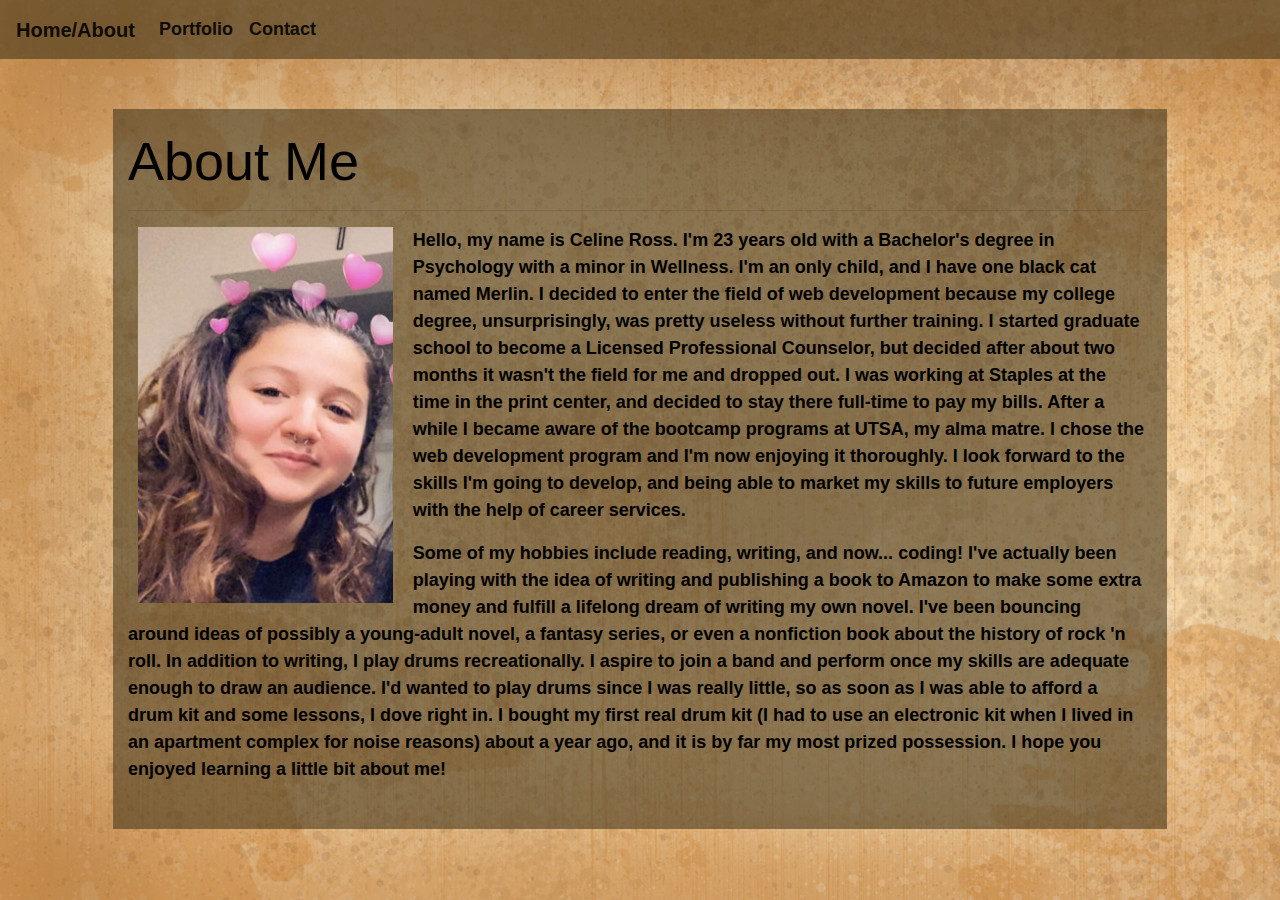
<file: index.html>
<!DOCTYPE html>
<html lang="en">

<head>
    <meta charset="UTF-8">
    <meta name="viewport" content="width=device-width, initial-scale=1.0">

    <!-- link to bootstrap css -->
    <link rel="stylesheet" href="https://stackpath.bootstrapcdn.com/bootstrap/4.4.1/css/bootstrap.min.css"
        integrity="sha384-Vkoo8x4CGsO3+Hhxv8T/Q5PaXtkKtu6ug5TOeNV6gBiFeWPGFN9MuhOf23Q9Ifjh" crossorigin="anonymous" />

    <!-- some styyyyyle -->
    <link rel="stylesheet" href="css/style.css">

    <!-- link to bootstrap js -->
    <script src="https://code.jquery.com/jquery-3.5.1.slim.min.js"
        integrity="sha384-DfXdz2htPH0lsSSs5nCTpuj/zy4C+OGpamoFVy38MVBnE+IbbVYUew+OrCXaRkfj"
        crossorigin="anonymous"></script>
    <script src="https://cdn.jsdelivr.net/npm/popper.js@1.16.0/dist/umd/popper.min.js"
        integrity="sha384-Q6E9RHvbIyZFJoft+2mJbHaEWldlvI9IOYy5n3zV9zzTtmI3UksdQRVvoxMfooAo"
        crossorigin="anonymous"></script>
    <script src="https://stackpath.bootstrapcdn.com/bootstrap/4.5.0/js/bootstrap.min.js"
        integrity="sha384-OgVRvuATP1z7JjHLkuOU7Xw704+h835Lr+6QL9UvYjZE3Ipu6Tp75j7Bh/kR0JKI"
        crossorigin="anonymous"></script>

    <title>About Me</title>

</head>

<body style = "background-image: url(images/background.jpg);">

    <header>
        <!-- navigation bar linking to about, portfolio, and contact pages -->
        <nav class="navbar navbar-expand-lg navbar-light">
            <!-- links to about me page -->
            <a class="navbar-brand" href="index.html">Home/About</a>
            <button class="navbar-toggler" data-toggle="collapse" data-target="#navbarSupportedContent"
                aria-controls="navbarSupportedContent" aria-expanded="false" aria-label="Toggle navigation">
                <span class="navbar-toggler-icon"></span>
            </button>

            <div class="collapse navbar-collapse" id="navbarSupportedContent">
                <ul class="navbar-nav mr-auto">

                    <!-- links to portfolio -->
                    <li class="nav-item active">
                        <a class="nav-link" href="portfolio.html">Portfolio<span class="sr-only">(current)</span></a>
                    </li>
                    <!-- links to contact -->
                    <li class="nav-item active">
                        <a class="nav-link" href="contact.html">Contact<span class="sr-only">(current)</span></a>
                    </li>

                </ul>
            </div>

        </nav>
    </header>

    <main class="my-container" style="margin-top: 50px; margin-bottom: 50px;">
        <!-- row div -->
        <div class="row">
            <!-- column div -->
            <section class="col-lg-12 clearfix">
                <h1>About Me</h1>
                <hr>
                <!-- image of myself before a couple paragraphs, including margins for img -->
                <img class="img img-me" alt="photo of me" src="images/myself_resized.jpg" style = "margin: 0px 20px 10px 10px;">
                <p>
                    Hello, my name is Celine Ross. I'm 23 years old with a Bachelor's degree in Psychology with
                    a minor
                    in Wellness. I'm an only child, and I have one black cat named Merlin. I decided to enter
                    the field
                    of web development because my college degree, unsurprisingly, was pretty useless without
                    further
                    training. I started graduate school to become a Licensed Professional Counselor, but decided
                    after
                    about two months it wasn't the field for me and dropped out. I was working at Staples at the
                    time
                    in the print center, and decided to stay there full-time to pay my bills. After a while I
                    became aware
                    of the bootcamp programs at UTSA, my alma matre. I chose the web development program and I'm
                    now
                    enjoying it thoroughly. I look forward to the skills I'm going to develop, and being able to
                    market
                    my skills to future employers with the help of career services.
                </p>
                <p>
                    Some of my hobbies include reading, writing, and now... coding! I've actually been playing
                    with the
                    idea of writing and publishing a book to Amazon to make some extra money and fulfill a
                    lifelong dream
                    of writing my own novel. I've been bouncing around ideas of possibly a young-adult novel, a
                    fantasy
                    series, or even a nonfiction book about the history of rock 'n roll. In addition to writing,
                    I play
                    drums recreationally. I aspire to join a band and perform once my skills are adequate enough
                    to draw
                    an audience. I'd wanted to play drums since I was really little, so as soon as I was able to
                    afford
                    a drum kit and some lessons, I dove right in. I bought my first real drum kit (I had to use
                    an electronic
                    kit when I lived in an apartment complex for noise reasons) about a year ago, and it is by
                    far my most
                    prized possession. I hope you enjoyed learning a little bit about me!
                </p>
                <!-- close column div -->
            </section>
            <!-- close row div -->
        </div>
        <!-- close main section -->
    </main>

</body>

</html>
</file>
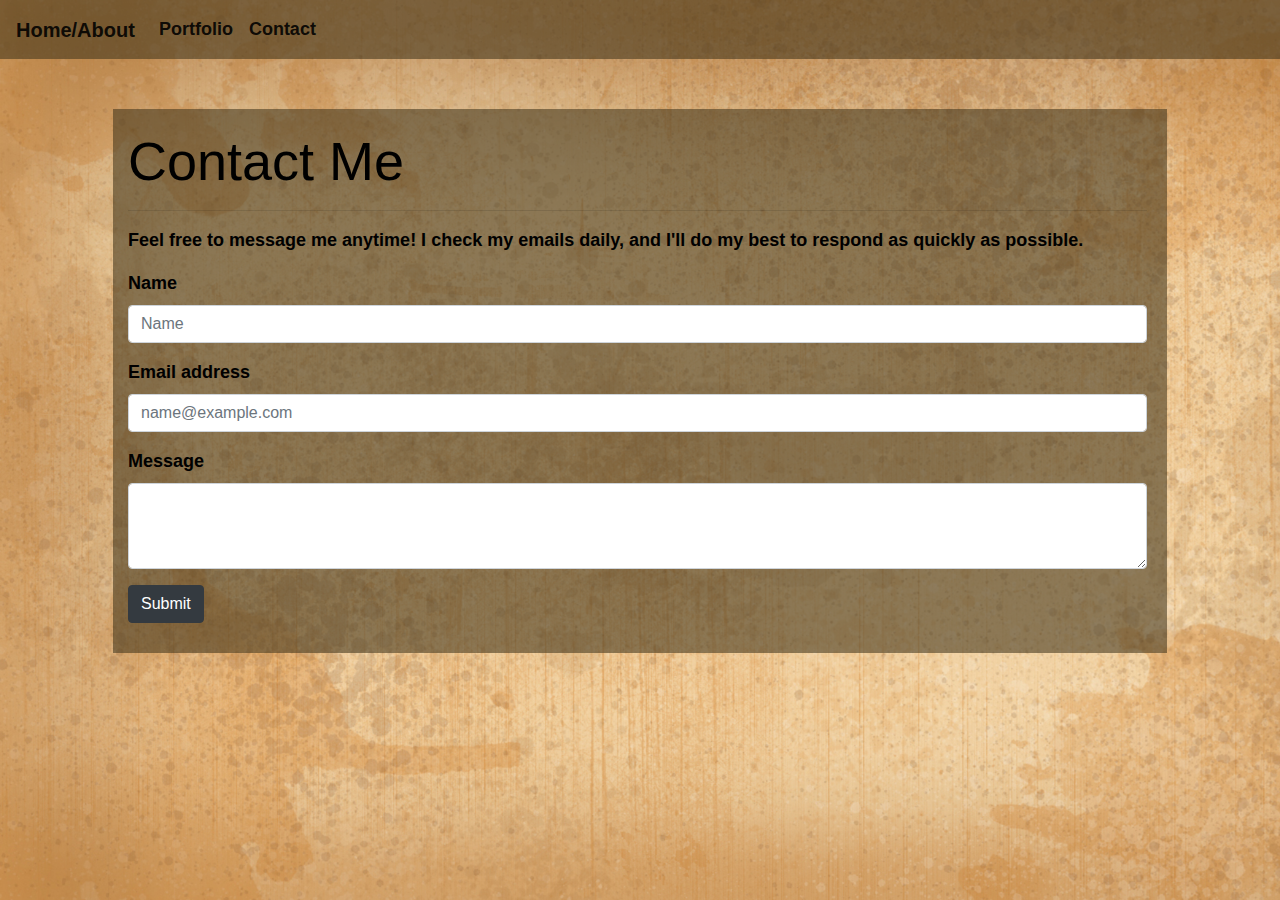
<file: contact.html>
<!DOCTYPE html>
<html lang="en">

<head>
    <meta charset="UTF-8">
    <meta name="viewport" content="width=device-width, initial-scale=1.0">

    <!-- link to bootstrap css -->
    <link rel="stylesheet" href="https://stackpath.bootstrapcdn.com/bootstrap/4.4.1/css/bootstrap.min.css"
        integrity="sha384-Vkoo8x4CGsO3+Hhxv8T/Q5PaXtkKtu6ug5TOeNV6gBiFeWPGFN9MuhOf23Q9Ifjh" crossorigin="anonymous" />

    <!-- some styyyyle -->
    <link rel="stylesheet" href="css/style.css">

    <!-- link to bootstrap js -->
    <script src="https://code.jquery.com/jquery-3.5.1.slim.min.js"
        integrity="sha384-DfXdz2htPH0lsSSs5nCTpuj/zy4C+OGpamoFVy38MVBnE+IbbVYUew+OrCXaRkfj"
        crossorigin="anonymous"></script>
    <script src="https://cdn.jsdelivr.net/npm/popper.js@1.16.0/dist/umd/popper.min.js"
        integrity="sha384-Q6E9RHvbIyZFJoft+2mJbHaEWldlvI9IOYy5n3zV9zzTtmI3UksdQRVvoxMfooAo"
        crossorigin="anonymous"></script>
    <script src="https://stackpath.bootstrapcdn.com/bootstrap/4.5.0/js/bootstrap.min.js"
        integrity="sha384-OgVRvuATP1z7JjHLkuOU7Xw704+h835Lr+6QL9UvYjZE3Ipu6Tp75j7Bh/kR0JKI"
        crossorigin="anonymous"></script>

    <title>Contact</title>

</head>

<body style = "background-image: url(images/background.jpg);">

    <!-- navigation bar linking to about, portfolio, and contact pages -->
    <nav class="navbar navbar-expand-lg navbar-light">
        <!-- links to about me page -->
        <a class="navbar-brand" href="index.html">Home/About</a>
        <button class="navbar-toggler" data-toggle="collapse" data-target="#navbarSupportedContent"
            aria-controls="navbarSupportedContent" aria-expanded="false" aria-label="Toggle navigation">
            <span class="navbar-toggler-icon"></span>
        </button>

        <div class="collapse navbar-collapse" id="navbarSupportedContent">
            <ul class="navbar-nav mr-auto">

                <!-- links to portfolio -->
                <li class="nav-item active">
                    <a class="nav-link" href="portfolio.html">Portfolio<span class="sr-only">(current)</span></a>
                </li>
                <!-- links to contact -->
                <li class="nav-item active">
                    <a class="nav-link" href="contact.html">Contact<span class="sr-only">(current)</span></a>
                </li>
            </ul>
        </div>
    </nav>

    <!-- begin contact form -->
    <section class="my-container" style="margin-top: 50px;">

            <div class="row">
                <!-- defines column size -->
                <div class="col-lg-12">
                    <h1>Contact Me</h1>
                    <hr>
                    <p>
                        Feel free to message me anytime! I check my emails daily, and I'll do
                        my best to respond as quickly as possible.
                    </p>
                    <!-- establish input spaces for name, email, and message -->
                    <form id="myForm">

                        <div class="form-group">
                            <label for="nameInp">Name</label>
                            <input type="text" class="form-control" id="nameInp" placeholder="Name"
                                required>
                        </div>
                        <div class="form-group">
                            <label for="emailInp">Email address</label>
                            <input type="email" class="form-control" id="emailInp"
                                placeholder="name@example.com" required>
                        </div>
                        <div class="form-group">
                            <label for="messageInp">Message</label>
                            <textarea class="form-control" id="messageInp" rows="3"
                                required></textarea>
                        </div>
                        <button class = "btn btn-dark type="submit">Submit</button>

                    <!-- close form -->
                    </form>
                    <!-- invisible link to thank you page -->
                    <a class="hide" href="thank_you.html" id="thankYou"></a>
                    <!-- close column div -->
                </div>
                <!-- close row div -->
            </div>

        <!-- close contact section -->
    </section>

    <!-- little chunk of js to open thank_you.html when click submit -->
    <script>
        document.getElementById('myForm').addEventListener('submit', redirect)
        function redirect(event) {
            event.preventDefault()
            document.getElementById('thankYou').click()
        }
    </script>

</body>

</html>
</file>
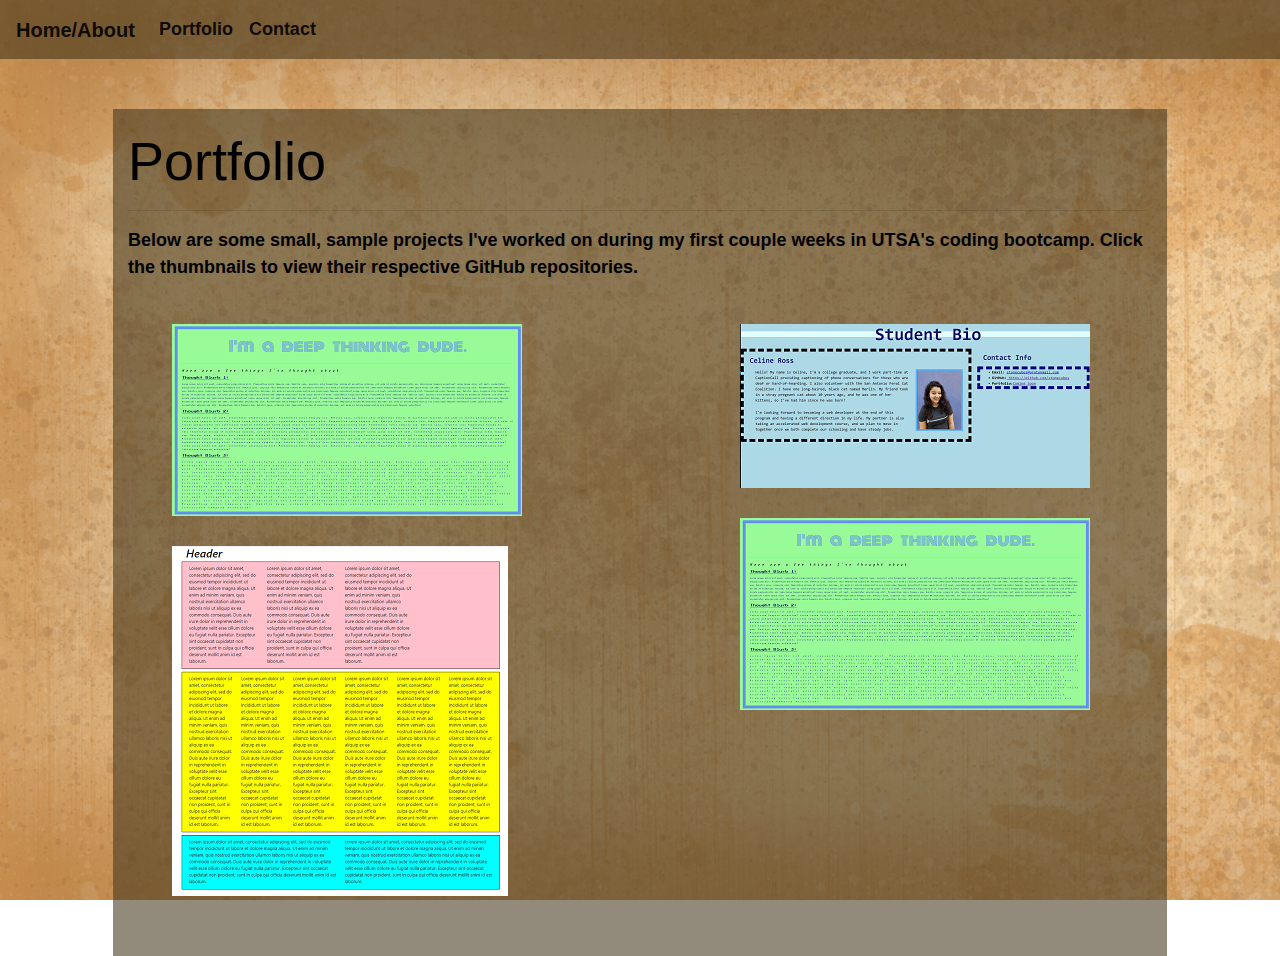
<file: portfolio.html>
<!DOCTYPE html>
<html lang="en">
<head>
    <meta charset="UTF-8">
    <meta name="viewport" content="width=device-width, initial-scale=1.0">

    <!-- link to bootstrap css -->
    <link
    rel="stylesheet"
    href="https://stackpath.bootstrapcdn.com/bootstrap/4.4.1/css/bootstrap.min.css"
    integrity="sha384-Vkoo8x4CGsO3+Hhxv8T/Q5PaXtkKtu6ug5TOeNV6gBiFeWPGFN9MuhOf23Q9Ifjh"
    crossorigin="anonymous"
    />

    <!-- some styyyyle -->
    <link rel="stylesheet" href="css/style.css">
    
    <!-- link to bootstrap js -->
    <script src="https://code.jquery.com/jquery-3.5.1.slim.min.js" 
    integrity="sha384-DfXdz2htPH0lsSSs5nCTpuj/zy4C+OGpamoFVy38MVBnE+IbbVYUew+OrCXaRkfj" 
    crossorigin="anonymous"></script>
    <script src="https://cdn.jsdelivr.net/npm/popper.js@1.16.0/dist/umd/popper.min.js" 
    integrity="sha384-Q6E9RHvbIyZFJoft+2mJbHaEWldlvI9IOYy5n3zV9zzTtmI3UksdQRVvoxMfooAo" 
    crossorigin="anonymous"></script>
    <script src="https://stackpath.bootstrapcdn.com/bootstrap/4.5.0/js/bootstrap.min.js" 
    integrity="sha384-OgVRvuATP1z7JjHLkuOU7Xw704+h835Lr+6QL9UvYjZE3Ipu6Tp75j7Bh/kR0JKI" 
    crossorigin="anonymous"></script>

    <title>Portfolio</title>


</head>

<body style = "background-image: url(images/background.jpg);">

    <header>
        <!-- navigation bar linking to about, portfolio, and contact pages -->
        <nav class="navbar navbar-expand-lg navbar-light">
            <!-- links to about me page -->
            <a class="navbar-brand" href="index.html">Home/About</a>
            <button class="navbar-toggler" data-toggle="collapse" data-target="#navbarSupportedContent" 
            aria-controls="navbarSupportedContent" aria-expanded="false" aria-label="Toggle navigation">
            <span class="navbar-toggler-icon"></span>
            </button>

            <div class="collapse navbar-collapse" id="navbarSupportedContent">
                <ul class="navbar-nav mr-auto">

                    <!-- links to portfolio -->
                    <li class="nav-item active">
                        <a class="nav-link" href="portfolio.html">Portfolio<span class="sr-only">(current)</span></a>
                    </li>
                    <!-- links to contact -->
                    <li class="nav-item active">
                        <a class="nav-link" href="contact.html">Contact<span class="sr-only">(current)</span></a>
                    </li>

                </ul>
            </div>
        <!-- close navigation bar -->
        </nav>
    </header>

        <!-- portfolio section -->
        <main class = "portfolio">
            <!-- wrapper div -->
            <div class = "my-container" style = "margin-top: 50px;">

                <div class = "row">
                    <div class = "col-lg-12">
                        <!-- header for content box, followed by content -->
                        <div class = "page-header">
                            <h1>Portfolio</h1>
                            <hr>
                            <p>
                                Below are some small, sample projects I've worked on during my first couple weeks in
                                UTSA's coding bootcamp. Click the thumbnails to view their respective GitHub repositories.
                            </p>
                            <br>
                        </div>

                        <!-- subgrid for project thumbnails -->
                        <div class ="row">
                            <div class = "col-lg-6">
                                <a href="https://github.com/celineross/DeepThinkActivity" target = "_blank">
                                <img class = "sites" src = "images/deep.jpg" alt ="Styled site"></a>
                                <a href="https://github.com/celineross/RowsIntro" target = "_blank">
                                <img class = "sites" src = "images/rows.jpg" alt ="Rows and columns"></a>
                            </div>
                            <div class = "col-lg-5">
                                <a href="https://github.com/celineross/MyNewRepo" target = "_blank">
                                <img class = "sites" src = "images/bio.jpg" alt ="Preliminary bio site"></a>
                                <a href="https://github.com/celineross/DeepThinkActivity" target = "_blank">
                                <img class ="sites" src = "images/deep.jpg" alt ="Styled site"></a>
                            </div>
                            <!-- close subgrid -->
                        </div>

                    <!-- close header row -->
                    </div>
                </div>

                <!-- close wrapper -->
            </div>
        <!-- close portfolio -->
        </section>
    <!-- close main -->
    </main>

</body>
</html>
</file>
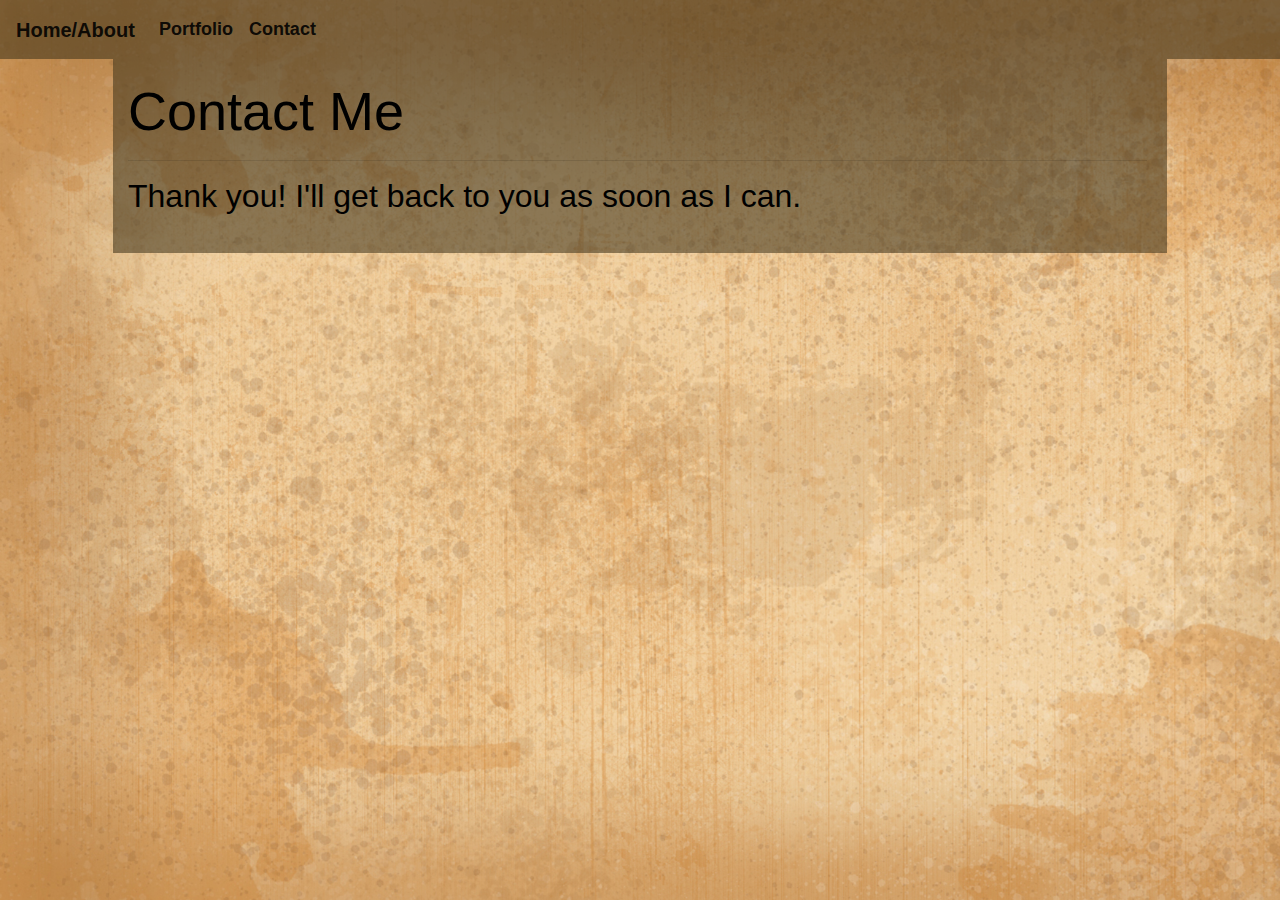
<file: thank_you.html>
<!DOCTYPE html>
<html lang="en">
<head>
    <meta charset="UTF-8">
    <meta name="viewport" content="width=device-width, initial-scale=1.0">

    <!-- link to bootstrap css -->
    <link
    rel="stylesheet"
    href="https://stackpath.bootstrapcdn.com/bootstrap/4.4.1/css/bootstrap.min.css"
    integrity="sha384-Vkoo8x4CGsO3+Hhxv8T/Q5PaXtkKtu6ug5TOeNV6gBiFeWPGFN9MuhOf23Q9Ifjh"
    crossorigin="anonymous"
    />

    <!-- some styyyyle -->
    <link rel="stylesheet" href="css/style.css">

    <!-- link to bootstrap js -->
    <script src="https://code.jquery.com/jquery-3.5.1.slim.min.js" 
    integrity="sha384-DfXdz2htPH0lsSSs5nCTpuj/zy4C+OGpamoFVy38MVBnE+IbbVYUew+OrCXaRkfj" 
    crossorigin="anonymous"></script>
    <script src="https://cdn.jsdelivr.net/npm/popper.js@1.16.0/dist/umd/popper.min.js" 
    integrity="sha384-Q6E9RHvbIyZFJoft+2mJbHaEWldlvI9IOYy5n3zV9zzTtmI3UksdQRVvoxMfooAo" 
    crossorigin="anonymous"></script>
    <script src="https://stackpath.bootstrapcdn.com/bootstrap/4.5.0/js/bootstrap.min.js" 
    integrity="sha384-OgVRvuATP1z7JjHLkuOU7Xw704+h835Lr+6QL9UvYjZE3Ipu6Tp75j7Bh/kR0JKI" 
    crossorigin="anonymous"></script>

    <title>Contact</title>

</head>

<body style = "background-image: url(images/background.jpg);">

    <!-- navigation bar linking to about, portfolio, and contact pages -->
    <nav class="navbar navbar-expand-lg navbar-light">
        <!-- links to about me page -->
        <a class="navbar-brand" href="index.html">Home/About</a>
        <button class="navbar-toggler" data-toggle="collapse" data-target="#navbarSupportedContent" 
        aria-controls="navbarSupportedContent" aria-expanded="false" aria-label="Toggle navigation">
        <span class="navbar-toggler-icon"></span>
        </button>
    
        <div class="collapse navbar-collapse" id="navbarSupportedContent">
            <ul class="navbar-nav mr-auto">

                <!-- links to portfolio -->
                <li class="nav-item active">
                    <a class="nav-link" href="portfolio.html">Portfolio<span class="sr-only">(current)</span></a>
                </li>
                <!-- links to contact -->
                <li class="nav-item active">
                    <a class="nav-link" href="contact.html">Contact<span class="sr-only">(current)</span></a>
                </li>
            </ul>
        </div>
      </nav>

        <!-- grid wrapper -->
        <main class = "my-container">
            <!-- defines row -->
            <div class = "row">
                <!-- defines column size -->
                <div class = "col-lg-12">
                    <h1>Contact Me</h1>
                    <hr>
                    <h2>Thank you! I'll get back to you as soon as I can.</h2>
                <!-- close column div -->
                </div>
            <!-- close row dive -->
            </div>
        <!-- close wrapper -->
        </main>
    
</body>
</html>
</file>
<file: css/style.css>
/*  */
* {
    box-sizing: border-box;
}


body {
    background-image: url(images/bg_new.jpg);
    background-size: cover;
    background-attachment: fixed;
    font-weight: bolder;
    font-size: large;
    color: black;
}
.hide {
    display: none;
}

.aboutMe {
    margin: 50px 50px 50px 50px;
}

.img-me {
    width: 25%;
}

.col-lg-12 {
    background-color: rgba(66, 53, 28, 0.575);
    padding: 20px 20px 30px 15px;
}

h1 {
    font-size: 300%;
    color: black;
}

.img-me {
    float: left;
    margin: 0px 10px 10px 0px;
}

.navbar {
    background-color: rgba(66, 53, 28, 0.575);
}

.my-container {
    margin-top: 50px;
    width: 100%;
    max-width: 80%;
    margin: 0 auto;
}

.col-lg-6 {
    margin: 0 auto;
}

.sites {
    margin-bottom: 30px;
}

@media screen and (max-width: 768px) {

    /* adjust container sizing and layout */
    .my-container {
        max-width: 90%;
    }

    .img-me {
        width: 45%;
    }

    h1 {
        font-size: 2rem;
    }
}

 @media screen and (max-width: 576px) {

    .my-container {
        max-width: 95%;
        padding: 20px;
    }

    .img-me {
        /* display: block;
        width: 100%; */
        width: 35%;
    }

    h1 {
        font-size: 1.5rem;
    }
 }
</file>
